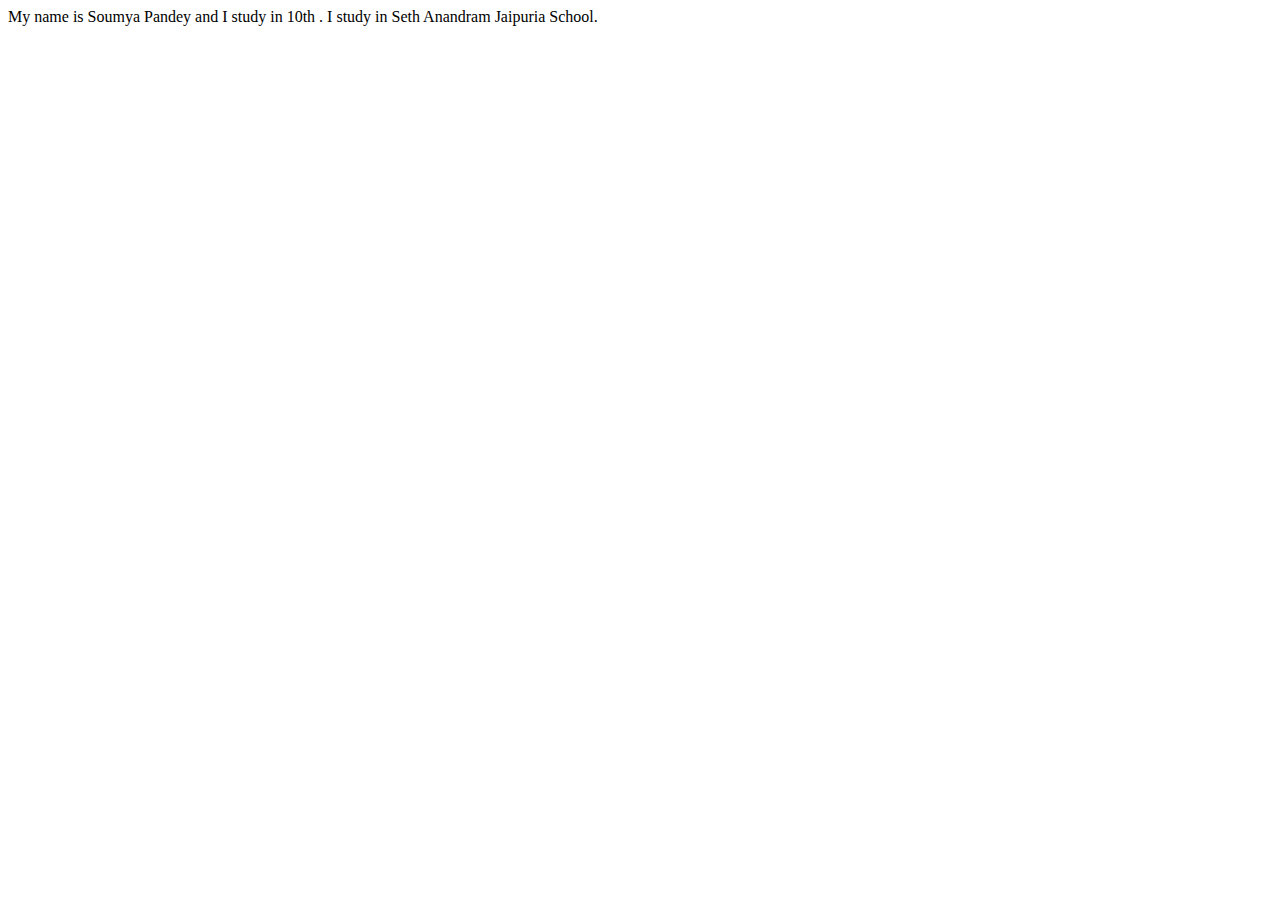
<file: aboutme.html>
<!DOCTYPE html>
<html>
    <head>
        <title>
            About Me
        </title>
    </head>

    <body>
        My name is Soumya Pandey and I study in 10th . I study in Seth Anandram Jaipuria School.
    </body>
</html>
</file>
